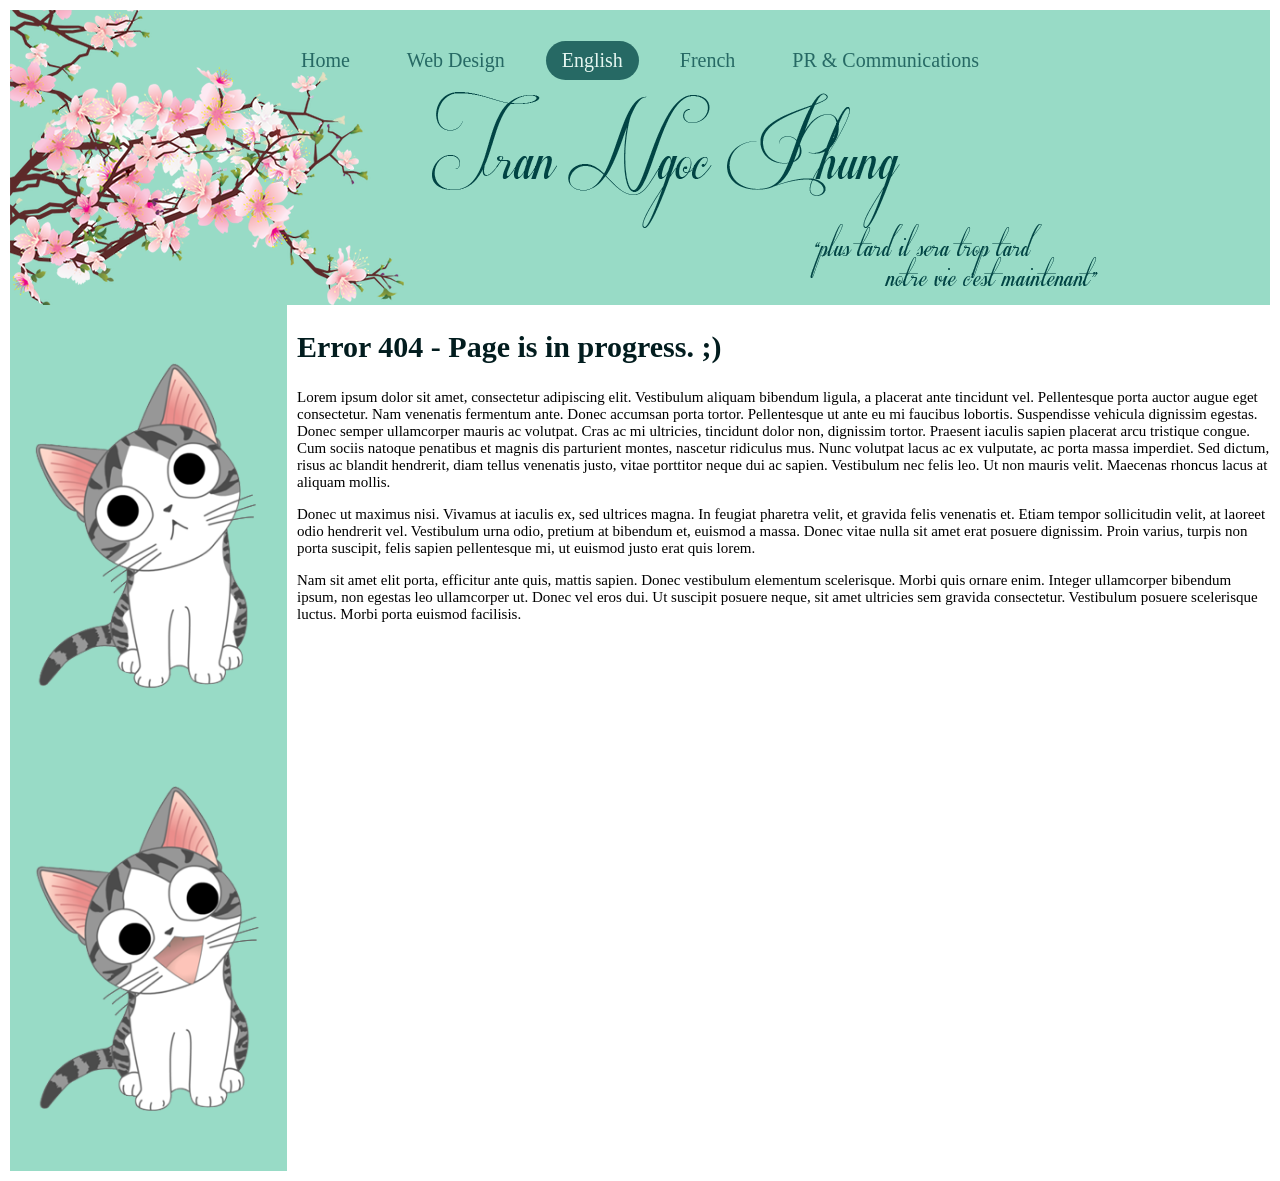
<file: about.html>
<!DOCTYPE html>
<html lang="en">
<head>
	<meta charset="UTF-8">
	<meta name="author" content="Elise Tran Ngoc Phung">
	<title>Tran Ngoc Phung - Work in progress</title>
	<link rel="shortcut icon" href="IMG\TNP-sign.ico" />
	<link rel="stylesheet" href="CSS/index.css">
</head>
<body>
	<header>
		<h1></h1>
		<nav>
			<a href="https://tnp1606.github.io/">Home</a>
			<a href="web-dev.html">Web Design</a>
			<a href="english.html" class = "active">English</a>
			<a href="http://elisetnp.wordpress.com" target="_blank">French</a>
			<a href="http://linnarrowthegap.org" target="_blank">PR & Communications</a>
		</nav>
	</header>
		<main>
			<aside class = "left">
			<img src="IMG/chii_1.png" alt="Chii looks">
			<img src="IMG/chii_2.png" alt="Chii notices">

		</aside>
			<section class = "right">
				<h2>Error 404 - Page is in progress. ;)</h2>
			<p>
			Lorem ipsum dolor sit amet, consectetur adipiscing elit. Vestibulum aliquam bibendum ligula, a placerat ante tincidunt vel. Pellentesque porta auctor augue eget consectetur. Nam venenatis fermentum ante. Donec accumsan porta tortor. Pellentesque ut ante eu mi faucibus lobortis. Suspendisse vehicula dignissim egestas. Donec semper ullamcorper mauris ac volutpat. Cras ac mi ultricies, tincidunt dolor non, dignissim tortor. Praesent iaculis sapien placerat arcu tristique congue. Cum sociis natoque penatibus et magnis dis parturient montes, nascetur ridiculus mus. Nunc volutpat lacus ac ex vulputate, ac porta massa imperdiet. Sed dictum, risus ac blandit hendrerit, diam tellus venenatis justo, vitae porttitor neque dui ac sapien. Vestibulum nec felis leo. Ut non mauris velit. Maecenas rhoncus lacus at aliquam mollis.</p>
			<p>Donec ut maximus nisi. Vivamus at iaculis ex, sed ultrices magna. In feugiat pharetra velit, et gravida felis venenatis et. Etiam tempor sollicitudin velit, at laoreet odio hendrerit vel. Vestibulum urna odio, pretium at bibendum et, euismod a massa. Donec vitae nulla sit amet erat posuere dignissim. Proin varius, turpis non porta suscipit, felis sapien pellentesque mi, ut euismod justo erat quis lorem.</p>
			<p>Nam sit amet elit porta, efficitur ante quis, mattis sapien. Donec vestibulum elementum scelerisque. Morbi quis ornare enim. Integer ullamcorper bibendum ipsum, non egestas leo ullamcorper ut. Donec vel eros dui. Ut suscipit posuere neque, sit amet ultricies sem gravida consectetur. Vestibulum posuere scelerisque luctus. Morbi porta euismod facilisis.</p>

	</section>
</main>
</body>
</html>
</file>
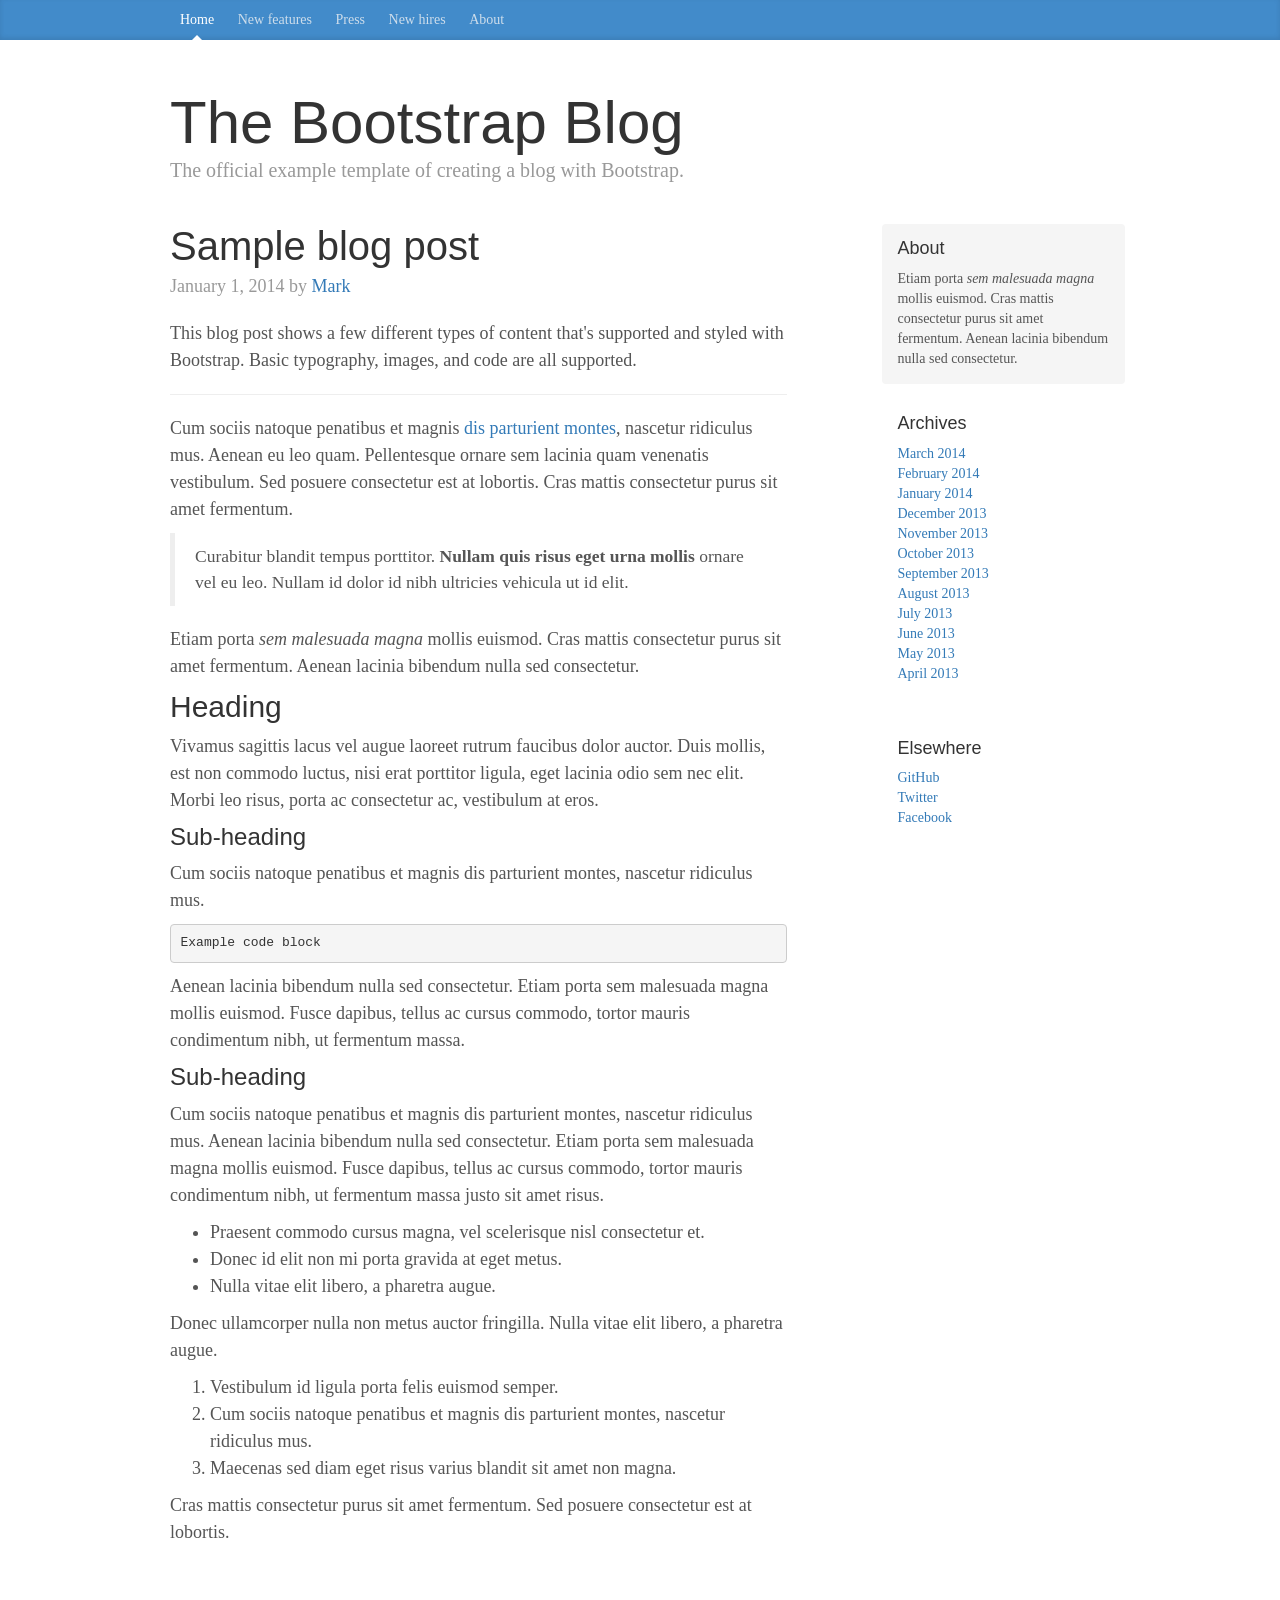
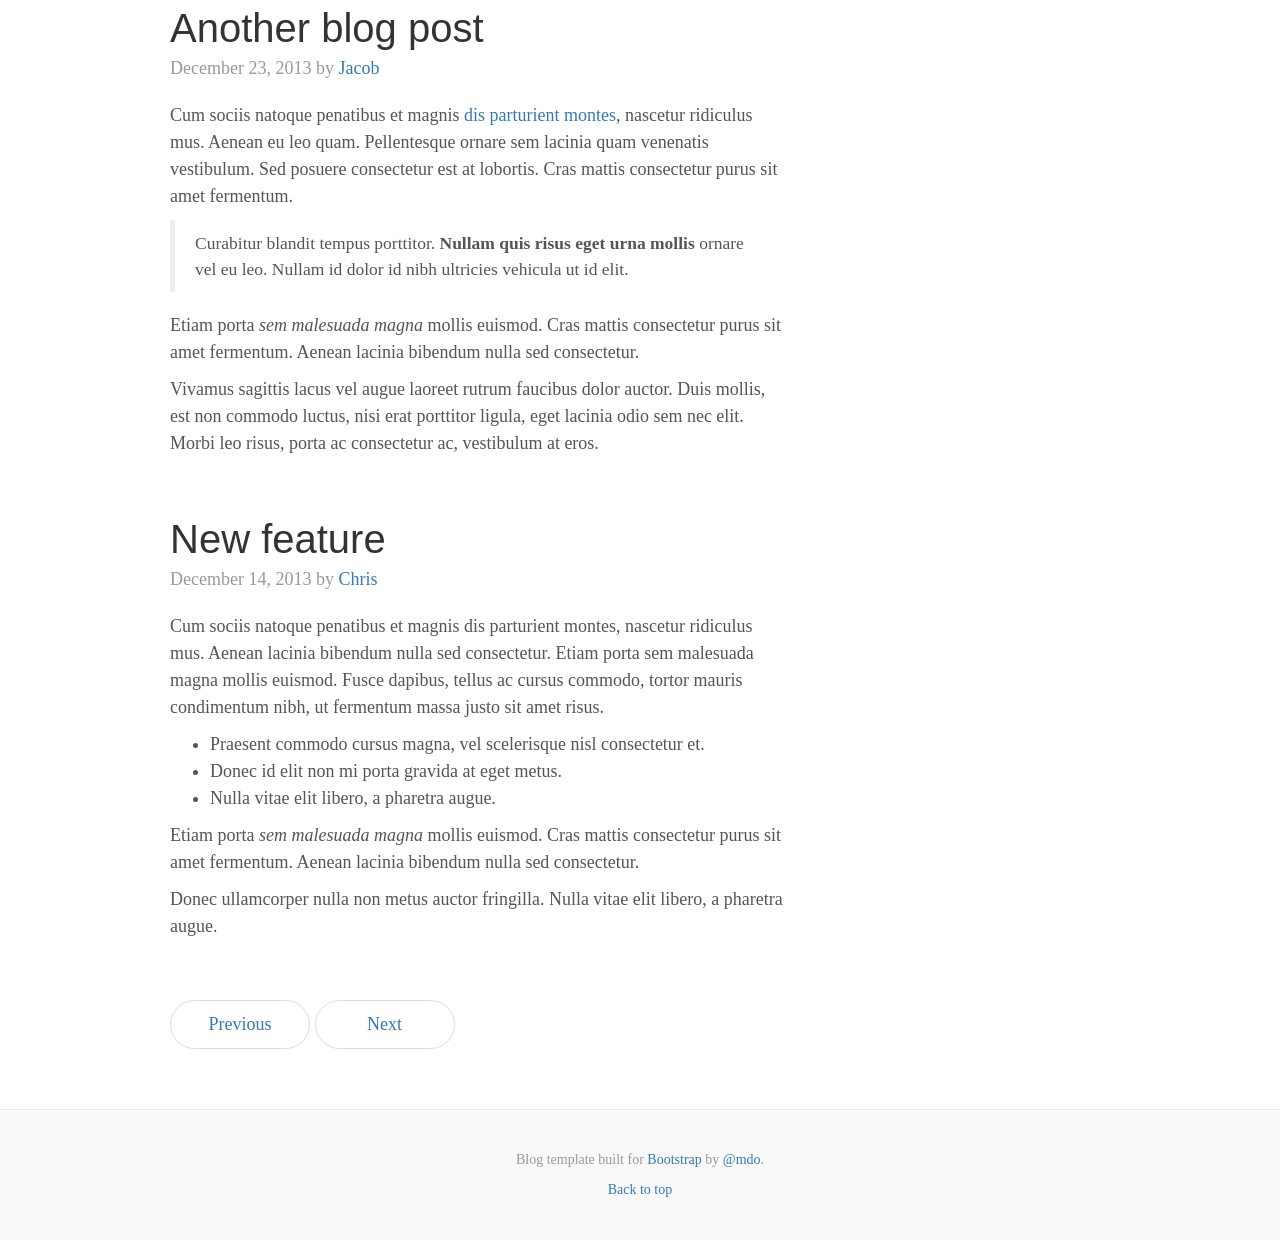
<file: blog.html>
<!DOCTYPE html>
<html lang="en">
  <head>
    <meta charset="utf-8">
    <meta http-equiv="X-UA-Compatible" content="IE=edge">
    <meta name="viewport" content="width=device-width, initial-scale=1">
    <!-- The above 3 meta tags *must* come first in the head; any other head content must come *after* these tags -->
    <meta name="description" content="Elise TNP - blog">
    <meta name="author" content="Elise Tran Ngoc Phung">
    <link rel="icon" href="img\TNP-sign.ico">

    <title>Tran Ngoc Phung - Blog</title>

    <!-- Bootstrap core CSS -->
    <link href="https://maxcdn.bootstrapcdn.com/bootstrap/3.3.7/css/bootstrap.min.css" rel="stylesheet">

    <!-- IE10 viewport hack for Surface/desktop Windows 8 bug -->
    <link href="css/ie10-viewport-bug-workaround.css" rel="stylesheet">

    <!-- Just for debugging purposes. Don't actually copy these 2 lines! -->
    <!--[if lt IE 9]><script src="../../assets/js/ie8-responsive-file-warning.js"></script><![endif]-->
    <script src="js/ie-emulation-modes-warning.js"></script>

    <!-- HTML5 shim and Respond.js for IE8 support of HTML5 elements and media queries -->
    <!--[if lt IE 9]>
      <script src="https://oss.maxcdn.com/html5shiv/3.7.3/html5shiv.min.js"></script>
      <script src="https://oss.maxcdn.com/respond/1.4.2/respond.min.js"></script>
    <![endif]-->

    <!-- Custom styles for this template -->
    <link href="css/blog.css" rel="stylesheet">
  </head>

  <body>

    <div class="blog-masthead">
      <div class="container">
        <nav class="blog-nav">
          <a class="blog-nav-item active" href="#">Home</a>
          <a class="blog-nav-item" href="#">New features</a>
          <a class="blog-nav-item" href="#">Press</a>
          <a class="blog-nav-item" href="#">New hires</a>
          <a class="blog-nav-item" href="#">About</a>
        </nav>
      </div>
    </div>

    <div class="container">

      <div class="blog-header">
        <h1 class="blog-title">The Bootstrap Blog</h1>
        <p class="lead blog-description">The official example template of creating a blog with Bootstrap.</p>
      </div>

      <div class="row">

        <div class="col-sm-8 blog-main">

          <div class="blog-post">
            <h2 class="blog-post-title">Sample blog post</h2>
            <p class="blog-post-meta">January 1, 2014 by <a href="#">Mark</a></p>

            <p>This blog post shows a few different types of content that's supported and styled with Bootstrap. Basic typography, images, and code are all supported.</p>
            <hr>
            <p>Cum sociis natoque penatibus et magnis <a href="#">dis parturient montes</a>, nascetur ridiculus mus. Aenean eu leo quam. Pellentesque ornare sem lacinia quam venenatis vestibulum. Sed posuere consectetur est at lobortis. Cras mattis consectetur purus sit amet fermentum.</p>
            <blockquote>
              <p>Curabitur blandit tempus porttitor. <strong>Nullam quis risus eget urna mollis</strong> ornare vel eu leo. Nullam id dolor id nibh ultricies vehicula ut id elit.</p>
            </blockquote>
            <p>Etiam porta <em>sem malesuada magna</em> mollis euismod. Cras mattis consectetur purus sit amet fermentum. Aenean lacinia bibendum nulla sed consectetur.</p>
            <h2>Heading</h2>
            <p>Vivamus sagittis lacus vel augue laoreet rutrum faucibus dolor auctor. Duis mollis, est non commodo luctus, nisi erat porttitor ligula, eget lacinia odio sem nec elit. Morbi leo risus, porta ac consectetur ac, vestibulum at eros.</p>
            <h3>Sub-heading</h3>
            <p>Cum sociis natoque penatibus et magnis dis parturient montes, nascetur ridiculus mus.</p>
            <pre><code>Example code block</code></pre>
            <p>Aenean lacinia bibendum nulla sed consectetur. Etiam porta sem malesuada magna mollis euismod. Fusce dapibus, tellus ac cursus commodo, tortor mauris condimentum nibh, ut fermentum massa.</p>
            <h3>Sub-heading</h3>
            <p>Cum sociis natoque penatibus et magnis dis parturient montes, nascetur ridiculus mus. Aenean lacinia bibendum nulla sed consectetur. Etiam porta sem malesuada magna mollis euismod. Fusce dapibus, tellus ac cursus commodo, tortor mauris condimentum nibh, ut fermentum massa justo sit amet risus.</p>
            <ul>
              <li>Praesent commodo cursus magna, vel scelerisque nisl consectetur et.</li>
              <li>Donec id elit non mi porta gravida at eget metus.</li>
              <li>Nulla vitae elit libero, a pharetra augue.</li>
            </ul>
            <p>Donec ullamcorper nulla non metus auctor fringilla. Nulla vitae elit libero, a pharetra augue.</p>
            <ol>
              <li>Vestibulum id ligula porta felis euismod semper.</li>
              <li>Cum sociis natoque penatibus et magnis dis parturient montes, nascetur ridiculus mus.</li>
              <li>Maecenas sed diam eget risus varius blandit sit amet non magna.</li>
            </ol>
            <p>Cras mattis consectetur purus sit amet fermentum. Sed posuere consectetur est at lobortis.</p>
          </div><!-- /.blog-post -->

          <div class="blog-post">
            <h2 class="blog-post-title">Another blog post</h2>
            <p class="blog-post-meta">December 23, 2013 by <a href="#">Jacob</a></p>

            <p>Cum sociis natoque penatibus et magnis <a href="#">dis parturient montes</a>, nascetur ridiculus mus. Aenean eu leo quam. Pellentesque ornare sem lacinia quam venenatis vestibulum. Sed posuere consectetur est at lobortis. Cras mattis consectetur purus sit amet fermentum.</p>
            <blockquote>
              <p>Curabitur blandit tempus porttitor. <strong>Nullam quis risus eget urna mollis</strong> ornare vel eu leo. Nullam id dolor id nibh ultricies vehicula ut id elit.</p>
            </blockquote>
            <p>Etiam porta <em>sem malesuada magna</em> mollis euismod. Cras mattis consectetur purus sit amet fermentum. Aenean lacinia bibendum nulla sed consectetur.</p>
            <p>Vivamus sagittis lacus vel augue laoreet rutrum faucibus dolor auctor. Duis mollis, est non commodo luctus, nisi erat porttitor ligula, eget lacinia odio sem nec elit. Morbi leo risus, porta ac consectetur ac, vestibulum at eros.</p>
          </div><!-- /.blog-post -->

          <div class="blog-post">
            <h2 class="blog-post-title">New feature</h2>
            <p class="blog-post-meta">December 14, 2013 by <a href="#">Chris</a></p>

            <p>Cum sociis natoque penatibus et magnis dis parturient montes, nascetur ridiculus mus. Aenean lacinia bibendum nulla sed consectetur. Etiam porta sem malesuada magna mollis euismod. Fusce dapibus, tellus ac cursus commodo, tortor mauris condimentum nibh, ut fermentum massa justo sit amet risus.</p>
            <ul>
              <li>Praesent commodo cursus magna, vel scelerisque nisl consectetur et.</li>
              <li>Donec id elit non mi porta gravida at eget metus.</li>
              <li>Nulla vitae elit libero, a pharetra augue.</li>
            </ul>
            <p>Etiam porta <em>sem malesuada magna</em> mollis euismod. Cras mattis consectetur purus sit amet fermentum. Aenean lacinia bibendum nulla sed consectetur.</p>
            <p>Donec ullamcorper nulla non metus auctor fringilla. Nulla vitae elit libero, a pharetra augue.</p>
          </div><!-- /.blog-post -->

          <nav>
            <ul class="pager">
              <li><a href="#">Previous</a></li>
              <li><a href="#">Next</a></li>
            </ul>
          </nav>

        </div><!-- /.blog-main -->

        <div class="col-sm-3 col-sm-offset-1 blog-sidebar">
          <div class="sidebar-module sidebar-module-inset">
            <h4>About</h4>
            <p>Etiam porta <em>sem malesuada magna</em> mollis euismod. Cras mattis consectetur purus sit amet fermentum. Aenean lacinia bibendum nulla sed consectetur.</p>
          </div>
          <div class="sidebar-module">
            <h4>Archives</h4>
            <ol class="list-unstyled">
              <li><a href="#">March 2014</a></li>
              <li><a href="#">February 2014</a></li>
              <li><a href="#">January 2014</a></li>
              <li><a href="#">December 2013</a></li>
              <li><a href="#">November 2013</a></li>
              <li><a href="#">October 2013</a></li>
              <li><a href="#">September 2013</a></li>
              <li><a href="#">August 2013</a></li>
              <li><a href="#">July 2013</a></li>
              <li><a href="#">June 2013</a></li>
              <li><a href="#">May 2013</a></li>
              <li><a href="#">April 2013</a></li>
            </ol>
          </div>
          <div class="sidebar-module">
            <h4>Elsewhere</h4>
            <ol class="list-unstyled">
              <li><a href="#">GitHub</a></li>
              <li><a href="#">Twitter</a></li>
              <li><a href="#">Facebook</a></li>
            </ol>
          </div>
        </div><!-- /.blog-sidebar -->

      </div><!-- /.row -->

    </div><!-- /.container -->

    <footer class="blog-footer">
      <p>Blog template built for <a href="http://getbootstrap.com">Bootstrap</a> by <a href="https://twitter.com/mdo">@mdo</a>.</p>
      <p>
        <a href="#">Back to top</a>
      </p>
    </footer>


    <!-- Bootstrap core JavaScript
    ================================================== -->
    <!-- Placed at the end of the document so the pages load faster -->
    <script src="https://ajax.googleapis.com/ajax/libs/jquery/1.12.4/jquery.min.js"></script>
    <script>window.jQuery || document.write('<script src="js/jquery.min.js"><\/script>')</script>
    <script src="js/bootstrap.min.js"></script>
    <!-- Just to make our placeholder images work. Don't actually copy the next line! -->
    <script src="js/holder.min.js"></script>
    <!-- IE10 viewport hack for Surface/desktop Windows 8 bug -->
    <script src="js/ie10-viewport-bug-workaround.js"></script>
  </body>
</html>
</file>
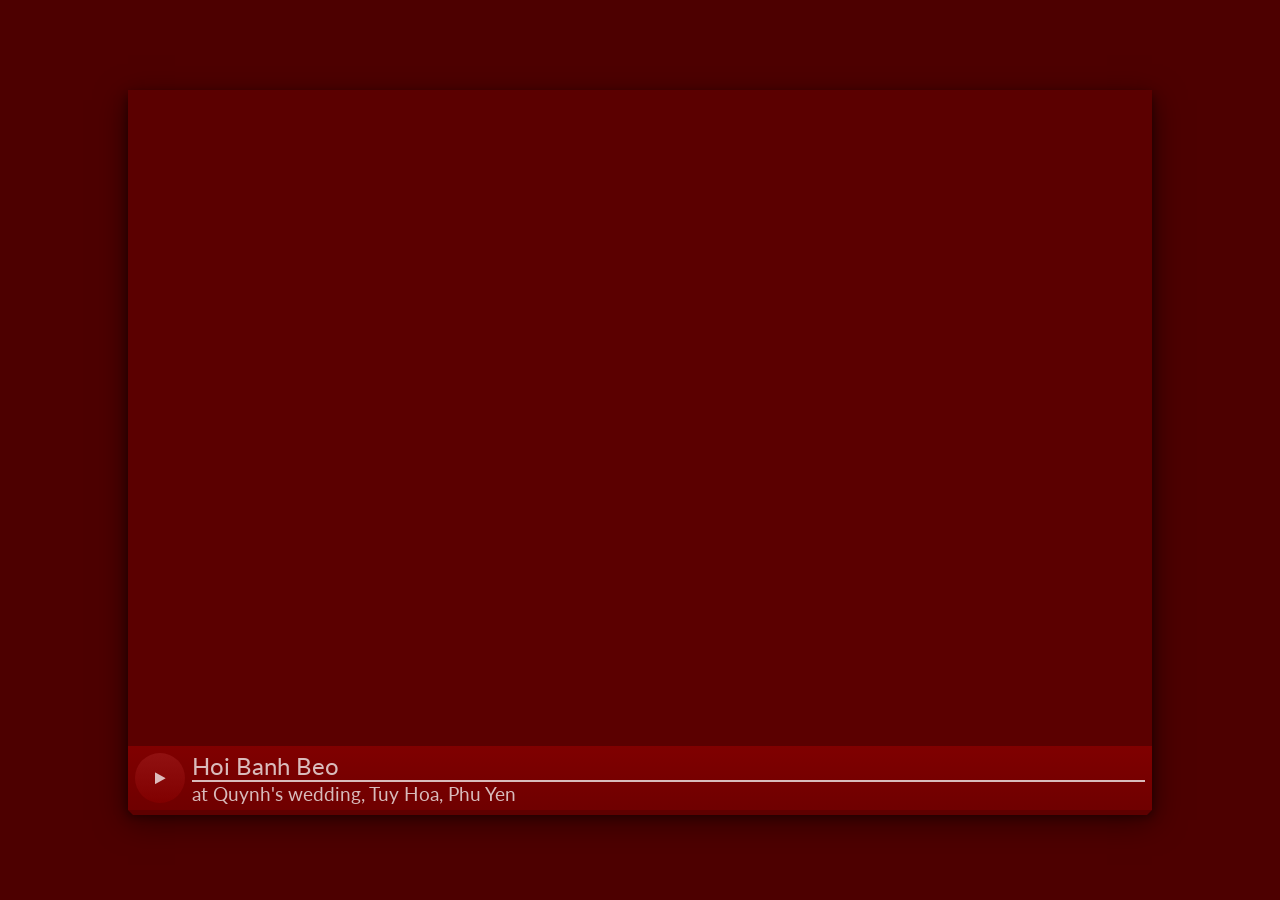
<file: HBB-Quynh-wedding.html>
<!DOCTYPE html>
<html lang="en">
  <head>
    <meta charset="utf-8">
    <meta http-equiv="X-UA-Compatible" content="IE=edge">
    <meta name="viewport" content="width=device-width, initial-scale=1">

    <!--
        PPPPPPPPPPP   PPP     PPP   PPPPPPPPPP
        PPPPPPPPPPP   PPPP    PPP   PPPP  PPPPP
            PPP       PPPPPP  PPP   PPPP  PPPPP
            PPP       PPPPPPPPPPP   PPPPPPPPPP
            PPP       PPP  PPPPPP   PPP 
            PPP       PPP   PPPPP   PPP 
            PPP       PPP     PPP   PPP 
    
    for Quynh & Hoi Banh Beo
    Jan 7, 2018-->

    <meta name="description" content="Hoi Banh Beo at Quynh's wedding, Hội Bánh Bèo Marketing K38 UEH, Trần Ngọc Phụng, Đỗ Như Quỳnh, Nguyễn Ngọc Tuấn Anh, Kiều Linh, Ao Phương Linh, Hoàng Ngọc Sang, Đám cưới Quỳnh">
    <meta name="author" content="Tran Ngoc Phung">
    <link rel="icon" href="img/red-heart.png">

    <title>Hoi Banh Beo reunions | Episode 1: Tuy Hoa, Phu Yen, Jan 2018 | By TNP</title>

      <style>
            @import url(https://fonts.googleapis.com/css?family=Lato);
@import url(https://maxcdn.bootstrapcdn.com/font-awesome/4.3.0/css/font-awesome.min.css);
body {
  background: #4d0000;
  overflow: hidden;
}

.main {
  display: block;
  position: absolute;
  transition: left 300ms, right 300ms, top 300ms, bottom 300ms;
  background-color: maroon;
  box-shadow: 0 10px 30px rgba(0, 0, 0, 0.5), 0 5px 10px rgba(0, 0, 0, 0.5);
}
@media screen and (min-width: 800px) {
  .main {
    left: 10%;
    right: 10%;
    top: 10%;
    bottom: 10%;
    font-size: 24px;
  }
}
@media screen and (min-width: 376px) and (max-width: 800px) {
  .main {
    left: 10px;
    right: 10px;
    top: 30px;
    bottom: 30px;
    font-size: 20px;
  }
}
@media screen and (max-width: 376px) {
  .main {
    left: 0px;
    right: 0px;
    top: 0px;
    bottom: 0px;
  }
}

.main:after {
  box-sizing: border-box;
  -moz-box-sizing: border-box;
  -webkit-box-sizing: border-box;
  content: "";
  display: block;
  position: absolute;
  width: 100%;
  top: 100%;
  height: 0;
  border-top: 5px solid #5e0000;
  border-left: 5px solid transparent;
  border-right: 5px solid transparent;
}

#media-player {
  display: block;
  position: absolute;
  top: 0;
  bottom: 64px;
  left: 0;
  right: 0;
  background-color: #5b0000;
}

#media-video {
  display: block;
  width: 100%;
  height: 100%;
  object-fit: contain;
}

.ctrl-box {
  display: block;
  position: absolute;
  left: 0;
  right: 0;
  height: 64px;
  bottom: 0;
  margin-top: -5px;
  background: linear-gradient(maroon 0%, #6f0000 100%);
}

@media screen and (max-width: 376px) {
  .ctrl-box {
    position: absolute;
    bottom: 0;
  }

  #media-player {
    position: absolute;
    left: 0;
    right: 0;
    top: 0;
    bottom: 64px;
  }

  #media-video {
    display: block;
    position: absolute;
    left: 0;
    right: 0;
    top: 0;
    bottom: 0;
    height: 100%;
    object-fit: cover;
  }
}
.play {
  display: block;
  position: absolute;
  width: 50px;
  height: 50px;
  top: 7px;
  left: 7px;
  border: none;
  outline: none;
  font-family: lato, sans;
  color: rgba(250, 250, 250, 0.75);
  background: linear-gradient(#911111 0%, maroon 100%);
  border-radius: 50%;
  overflow: hidden;
}

.playback {
  display: block;
  position: absolute;
  height: 50px;
  width: 50px;
  top: 0;
  left: 0;
  border-radius: 50%;
  background-image: url(img/red-heart.png);
  background-size: 100%;
  background-repeat: no-repeat;
  background-position: center;
  transition: transform 200ms;
  transform: scale(0);
}

.playfront {
  display: block;
  position: absolute;
  height: 50px;
  width: 50px;
  line-height: 50px;
  top: 0;
  left: 0;
  border-radius: 50%;
  background-color: rgba(0, 0, 0, 0);
  z-index: 5;
}

.data-name {
  font-family: lato, sans;
  color: rgba(250, 250, 250, 0.75);
  display: block;
  position: absolute;
  left: 64px;
  right: 7px;
  top: 4px;
  height: 32px;
  line-height: 32px;
  font-size: 1em;
  text-decoration: none;
  overflow: hidden;
}

.data-video {
  font-family: lato, sans;
  color: rgba(250, 250, 250, 0.75);
  display: block;
  position: absolute;
  left: 64px;
  right: 0;
  bottom: 0;
  height: 32px;
  line-height: 32px;
  font-size: 0.8em;
  text-decoration: none;
  overflow: hidden;
}

.play-bar {
  display: block;
  position: absolute;
  bottom: 0;
  left: 0;
  right: 0;
  height: 2px;
  background-color: rgba(250, 250, 250, 0.75);
}
    </style>

  
  
  
 
  </head>
  <body>
   <div class='main'>
  <div id='media-player' width="100%">
    <video id='media-video' controls width="100%" poster="https://www.worthy.com/blog/wp-content/uploads/2017/10/getting-remarried-fb.jpg">
      <source src="https://tnp1606.github.io/video/2018-HBB-Reunion-Episode-1-Quynh.mp4" type='video/webm'>
       
    </video>
  </div>
  <div id='media-controls' class='ctrl-box'>
    <button id='play-pause-button' class='play' title='play' onclick='togglePlayPause();'>
      <div class="playfront" id="play-disp">
        <span class="fa fa-play"></span>
      </div>
      <div class="playback" id="user-avi"></div>
    </button>
    <a class="data-name" href="">Hoi Banh Beo<div id="play-bar" class="play-bar"></div></a>
    <a class="data-video" href="">at Quynh's wedding, Tuy Hoa, Phu Yen</a>
  </div>
</div>
  
  
  

    <script >
        mediaPlayer = document.getElementById('media-video');
document.addEventListener("DOMContentLoaded", function() {
  initialiseMediaPlayer();
}, false);
mediaPlayer.addEventListener('timeupdate', updateProgressBar, false);

function initialiseMediaPlayer() {
  mediaPlayer.controls = false;
}

function togglePlayPause() {
  var btn = document.getElementById('play-pause-button');
  var ovr = document.getElementById('play-disp');
  var avi = document.getElementById('user-avi');
  if (mediaPlayer.paused || mediaPlayer.ended) {
    btn.title = 'pause';
    ovr.innerHTML = '<span class="fa fa-pause"></span>';
    ovr.style.textShadow = '0 0 0 #fff, 0 0.5px 1px #000';
    avi.style.transform = "scale(1)";
    mediaPlayer.play();
  } else {
    btn.title = 'play';
    ovr.innerHTML = '<span class="fa fa-play"></span>';
    avi.style.transform = "scale(0)";
    ovr.style.textShadow = 'none';
    mediaPlayer.pause();
  }
}

function updateProgressBar() {
  var progressBar = document.getElementById('play-bar');
  var percentage = Math.floor((100 / mediaPlayer.duration) *
    mediaPlayer.currentTime);
  progressBar.style.width = percentage + "%";
}
    </script>



  
  </body>
</html>
</file>
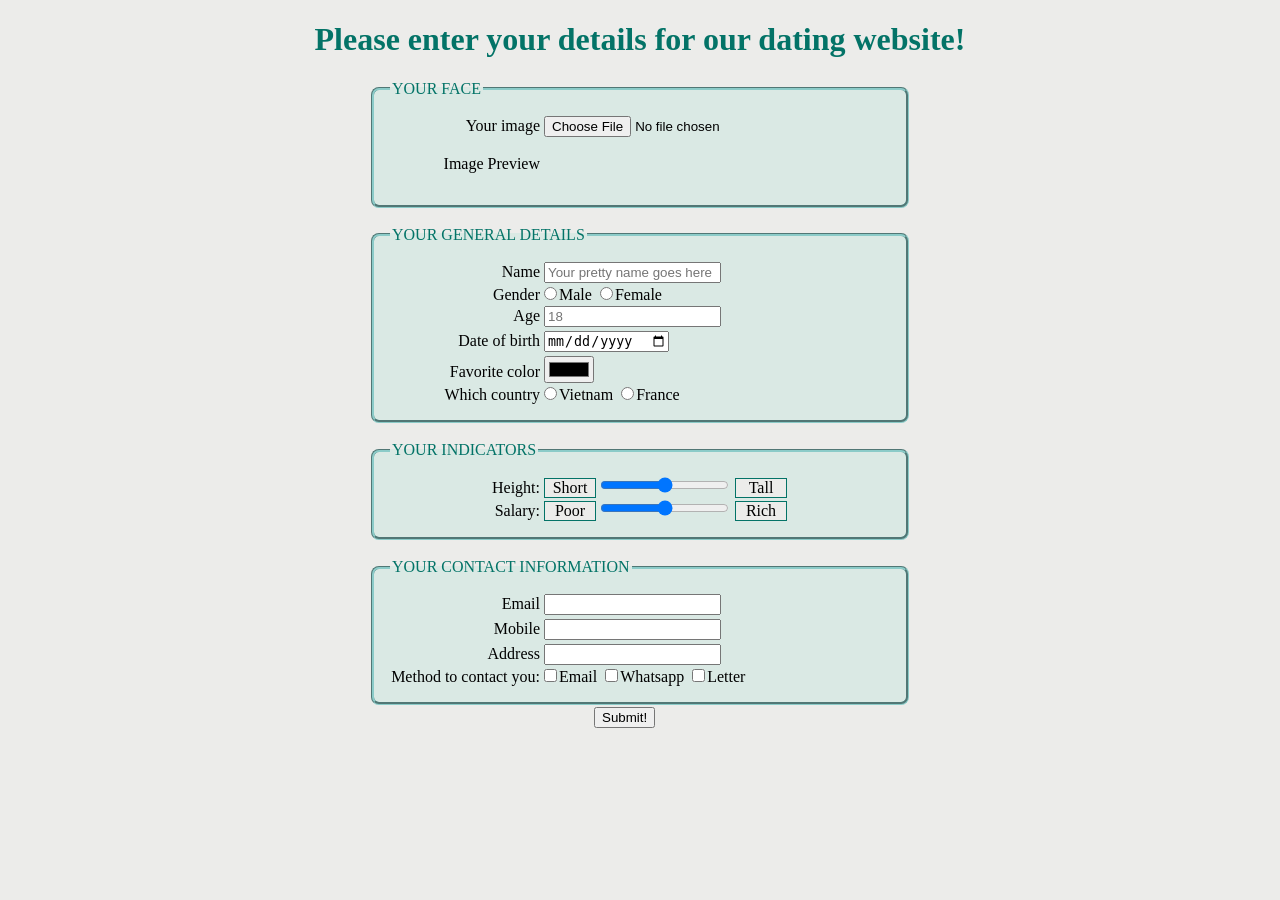
<file: HTMLCSS-assignment-datingweb.html>
<!DOCTYPE html>
<html lang="en">
<head>
	<meta charset="utf-8">
	<meta name="author" content="Elise Tran Ngoc Phung">
	<title>TNP's 2nd project: DATING WEBSITE</title>
	<link rel="shortcut icon" href="IMG\TNP-sign.ico" />
	<link rel="stylesheet" href="CSS\HTMLCSS-assignment.css">

	<script type="text/javascript">
	<!-- javascript provided by the professor, I dont really understand it -->
	window.onload = function() {
    var files = document.querySelectorAll("input[type=file]");
    files[0].addEventListener("change", function(e) {
        if(this.files && this.files[0]) {
            var reader = new FileReader();
            reader.onload = function(e) { document.getElementById("preview").setAttribute("src", e.target.result); }
            reader.readAsDataURL(this.files[0]);
        }
    });
}
	</script>

</head>

<header>
    <h1>Please enter your details for our dating website!</h1>
</header>

<body>   
<form>
	<fieldset>
		<legend>Your Face</legend>
		<label for="image">Your image </label><input type='file' onchange="readURL(this);" /><br>
    	<p>Image Preview </p><img id="preview" />
	</fieldset> <br>

	<fieldset>
		<legend>Your General Details</legend>
		<label for="name">Name </label><input type="text" name="name" placeholder="Your pretty name goes here"> <br>
		<label for="gender">Gender </label><input type="radio" name="gender" value="male">Male <input type="radio" name="gender" value="female">Female <br>
		<label for="age">Age </label><input type="number" name="age" min="18" placeholder="18"><br>
		<label for="dob">Date of birth </label><input type="date" name="dob"><br>
		<label for="color">Favorite color </label><input type="color" name="color"><br>
		<label for="country">Which country </label><input type="radio" name="country" value="Vietnam">Vietnam
		<input type="radio" name="country" value="France">France
	</fieldset> <br>

	<fieldset>
		<legend>Your Indicators</legend>
		<label for="height">Height:</label> <span>Short </span><input type="range" min="0" max="100" step="5" value="50" id="height" name="height"> <span >Tall</span><br>
		<label for="salary">Salary:</label> <span>Poor </span><input type="range" min="0" max="100" step="5" value="50" id="height" name="height"> <span>Rich</span><br>
	</fieldset><br>

	<fieldset>
		<legend>Your contact information</legend>
		<label for="email">Email </label><input type="text" name="email"><br>
		<label for="mobile">Mobile </label><input type="text" name="mobile"><br>
		<label for="address">Address </label><input type="textarea" name="address"><br>
		<label for="method">Method to contact you: </label><input type="checkbox" name="Email" value="Email">Email <input type="checkbox" name="Whatsapp" value="Whatsapp">Whatsapp <input type="checkbox" name="Letter" value="Letter">Letter<br>
	</fieldset>
	<div><input style="text-align:center" type="submit" value="Submit!"></div>
</form>
</body>
</html>
</file>
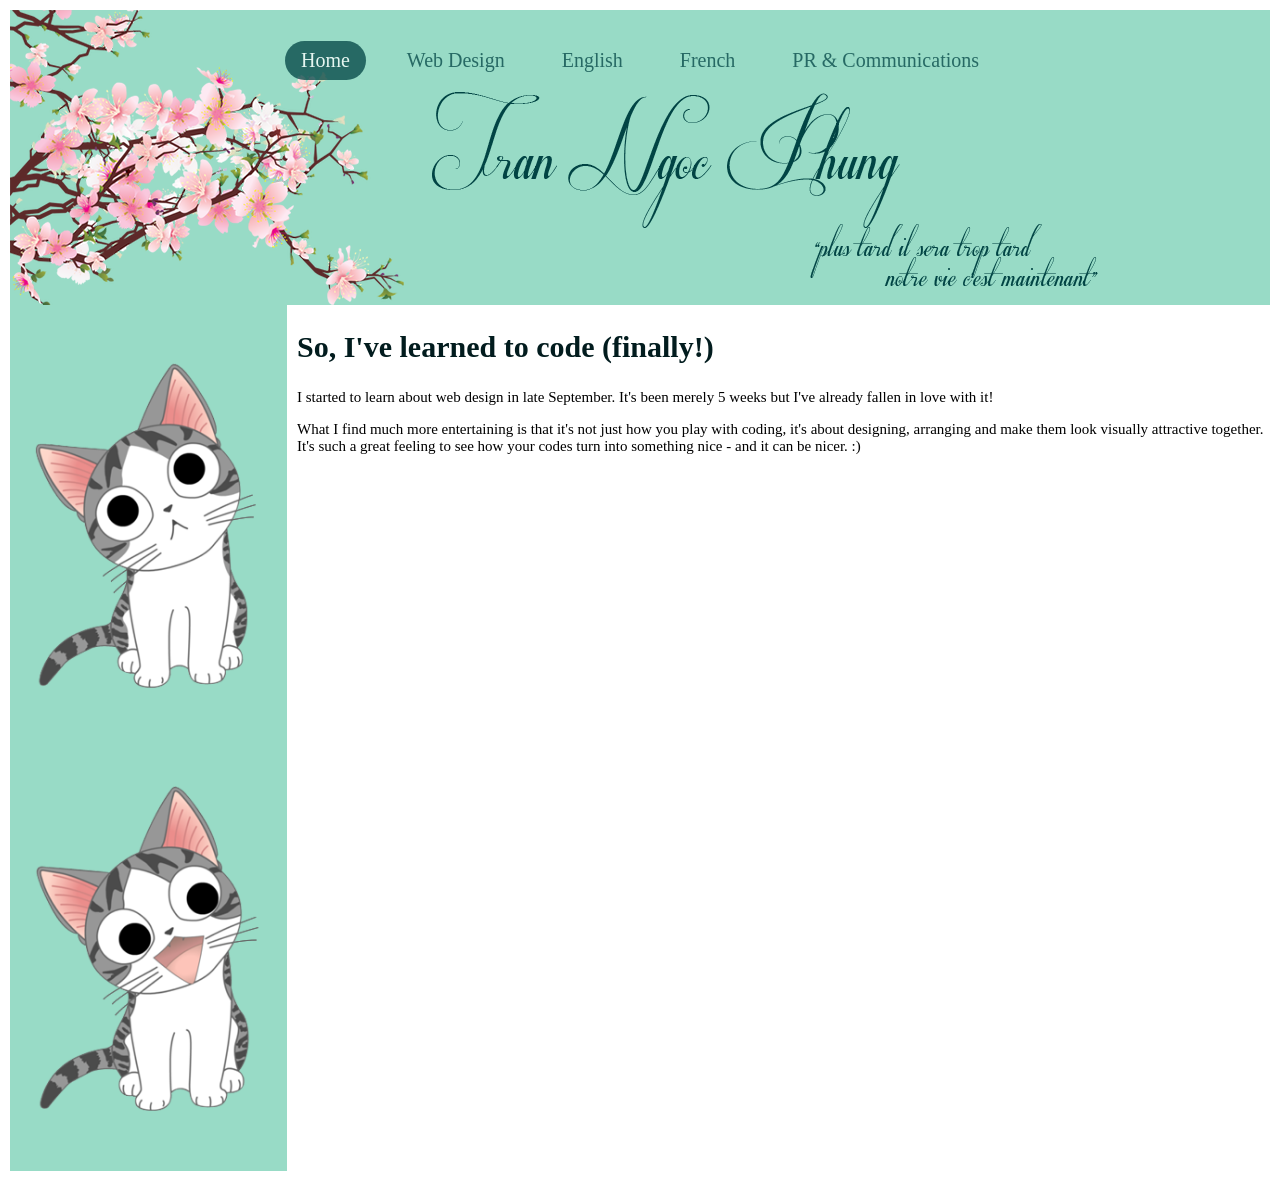
<file: index-f1.html>
<!DOCTYPE html>
<html lang="en">
<head>
	<meta charset="UTF-8">
	<meta http-equiv="X-UA-Compatible" content="IE=edge">
    <meta name="viewport" content="width=device-width, initial-scale=1">
	<meta name="author" content="Elise Tran Ngoc Phung">
	<title>Tran Ngoc Phung - Work in progress</title>
	<link rel="shortcut icon" href="IMG\TNP-sign.ico" />
	<link rel="stylesheet" href="CSS/index.css">
</head>
<body>
	<header>
		<h1></h1>
		<nav>
			<a href="index.html" class = "active">Home</a>
			<a href="web-dev.html">Web Design</a>
			<a href="english.html">English</a>
			<a href="http://elisetnp.wordpress.com" target="_blank">French</a>
			<a href="http://linnarrowthegap.org" target="_blank">PR & Communications</a>
		</nav>
	</header>
		<main>
			<aside class = "left">
			<img src="IMG/chii_1.png" alt="Chii looks">
			<img src="IMG/chii_2.png" alt="Chii notices">

		</aside>
			<section class = "right">
				<h2>So, I've learned to code (finally!) </h2>
			<p>I started to learn about web design in late September. It's been merely 5 weeks but I've already fallen in love with it!</p>
			<p>What I find much more entertaining is that it's not just how you play with coding, it's about designing, arranging and make them look visually attractive together. It's such a great feeling to see how your codes turn into something nice - and it can be nicer. :) 
			</p>
	</section>
</main>
</body>
</html>
</file>
<file: CSS/index.css>
body {
	display: inline-block;
	padding: 5px;
	margin: 5px;
	font-size: 20px;
}

header {
	background-color: #98DBC6;
	background-repeat: no-repeat;
	background-image: url("../IMG/cherry-blossom-cover.png");
	font-size: 20px;
	font-family: Century Gothic, Nirmala UI;
	margin: 0px;
	padding: 5px 5px 0px 5px;
	height: 290px;
}

h1 {
	color: #000;
	font-family: Nirmala UI, Book Antiqua;
	font-size: 120%;
}

h2 {
	color: #021C1E;
	font-family: Nirmala UI, Book Antiqua;
}

p {
	font-family: Nirmala UI, Book Antiqua;
	font-size: 15px;
}

section {
	background-color: #FFF;
	margin: 0px;
}

a:link {
	color: #014444;
	text-decoration: none;
}

a:hover {
	background-color: #98DBC6;
}

nav {
	text-align: center;
	opacity: 0.75;
}

nav a {
	display: inline-block;
	text-decoration: none;
	-moz-border-radius: 1em;
	-webkit-border-radius: 1em;
    color: #000;
    padding: 8px 16px;
    margin: 10px;
}

nav a.active {
    background-color: #014444;
    color: white;
}

nav a:hover:not(.active) {
    background-color: #555;
    color: white;
}

img {
	display: block;
	width: 230px;
	text-align: center;
	margin: 50px auto;
}

.left {
	display: inline-block;
	float:left;
	width: 277px;
	background-color: #98DBC6;
	margin-right: 10px;
}

.right {
	overflow: auto;
	background-color: #FFF;
}
</file>
<file: css/blog.css>
/*
 * Globals
 */

body {
  font-family: Georgia, "Times New Roman", Times, serif;
  color: #555;
}

h1, .h1,
h2, .h2,
h3, .h3,
h4, .h4,
h5, .h5,
h6, .h6 {
  margin-top: 0;
  font-family: "Helvetica Neue", Helvetica, Arial, sans-serif;
  font-weight: normal;
  color: #333;
}


/*
 * Override Bootstrap's default container.
 */

@media (min-width: 1200px) {
  .container {
    width: 970px;
  }
}


/*
 * Masthead for nav
 */

.blog-masthead {
  background-color: #428bca;
  -webkit-box-shadow: inset 0 -2px 5px rgba(0,0,0,.1);
          box-shadow: inset 0 -2px 5px rgba(0,0,0,.1);
}

/* Nav links */
.blog-nav-item {
  position: relative;
  display: inline-block;
  padding: 10px;
  font-weight: 500;
  color: #cdddeb;
}
.blog-nav-item:hover,
.blog-nav-item:focus {
  color: #fff;
  text-decoration: none;
}

/* Active state gets a caret at the bottom */
.blog-nav .active {
  color: #fff;
}
.blog-nav .active:after {
  position: absolute;
  bottom: 0;
  left: 50%;
  width: 0;
  height: 0;
  margin-left: -5px;
  vertical-align: middle;
  content: " ";
  border-right: 5px solid transparent;
  border-bottom: 5px solid;
  border-left: 5px solid transparent;
}


/*
 * Blog name and description
 */

.blog-header {
  padding-top: 20px;
  padding-bottom: 20px;
}
.blog-title {
  margin-top: 30px;
  margin-bottom: 0;
  font-size: 60px;
  font-weight: normal;
}
.blog-description {
  font-size: 20px;
  color: #999;
}


/*
 * Main column and sidebar layout
 */

.blog-main {
  font-size: 18px;
  line-height: 1.5;
}

/* Sidebar modules for boxing content */
.sidebar-module {
  padding: 15px;
  margin: 0 -15px 15px;
}
.sidebar-module-inset {
  padding: 15px;
  background-color: #f5f5f5;
  border-radius: 4px;
}
.sidebar-module-inset p:last-child,
.sidebar-module-inset ul:last-child,
.sidebar-module-inset ol:last-child {
  margin-bottom: 0;
}


/* Pagination */
.pager {
  margin-bottom: 60px;
  text-align: left;
}
.pager > li > a {
  width: 140px;
  padding: 10px 20px;
  text-align: center;
  border-radius: 30px;
}


/*
 * Blog posts
 */

.blog-post {
  margin-bottom: 60px;
}
.blog-post-title {
  margin-bottom: 5px;
  font-size: 40px;
}
.blog-post-meta {
  margin-bottom: 20px;
  color: #999;
}


/*
 * Footer
 */

.blog-footer {
  padding: 40px 0;
  color: #999;
  text-align: center;
  background-color: #f9f9f9;
  border-top: 1px solid #e5e5e5;
}
.blog-footer p:last-child {
  margin-bottom: 0;
}
</file>
<file: css/ie10-viewport-bug-workaround.css>
/*!
 * IE10 viewport hack for Surface/desktop Windows 8 bug
 * Copyright 2014-2015 Twitter, Inc.
 * Licensed under MIT (https://github.com/twbs/bootstrap/blob/master/LICENSE)
 */

/*
 * See the Getting Started docs for more information:
 * http://getbootstrap.com/getting-started/#support-ie10-width
 */
@-ms-viewport     { width: device-width; }
@-o-viewport      { width: device-width; }
@viewport         { width: device-width; }
</file>
